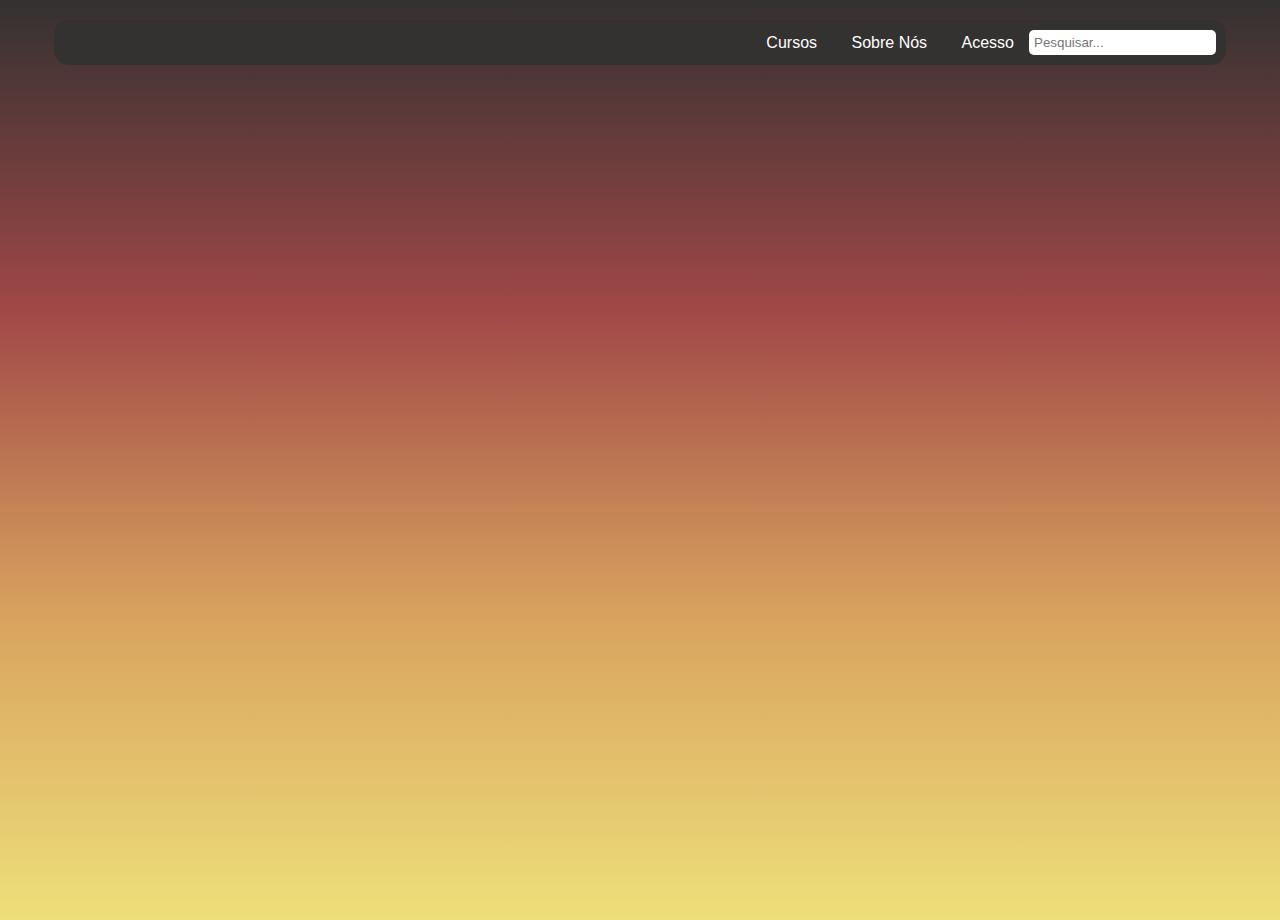
<file: 0.000001/index.html>
<!DOCTYPE html>
<html lang="pt-BR">
<head>
    <meta charset="UTF-8">
    <meta name="viewport" content="width=device-width, initial-scale=1.0">
    <title>Cabeçalho</title>
    <link rel="stylesheet" href="style.css">
    <style>
        body {
            margin: 0;
            font-family: Arial, sans-serif;
        }
        header {
            width: 90%;
            margin: 20px auto;
            padding: 10px;
            background-color: #343131;
            border-radius: 15px;
            display: flex;
            justify-content: space-between;
            align-items: center;
            color: white;
        }
        nav a {
            margin: 0 15px;
            color: white;
            text-decoration: none;
        }
        input[type="text"] {
            padding: 5px;
            border-radius: 5px;
            border: none;
        }
    </style>
</head>
<body>
    <header>
        <nav>
            <a href="#">Cursos</a>
            <a href="#">Sobre Nós</a>
            <a href="#">Acesso</a>
        </nav>
        <input type="text" placeholder="Pesquisar...">
    </header>
</body>
</html>
       
</header>
</body>
</html>
</file>
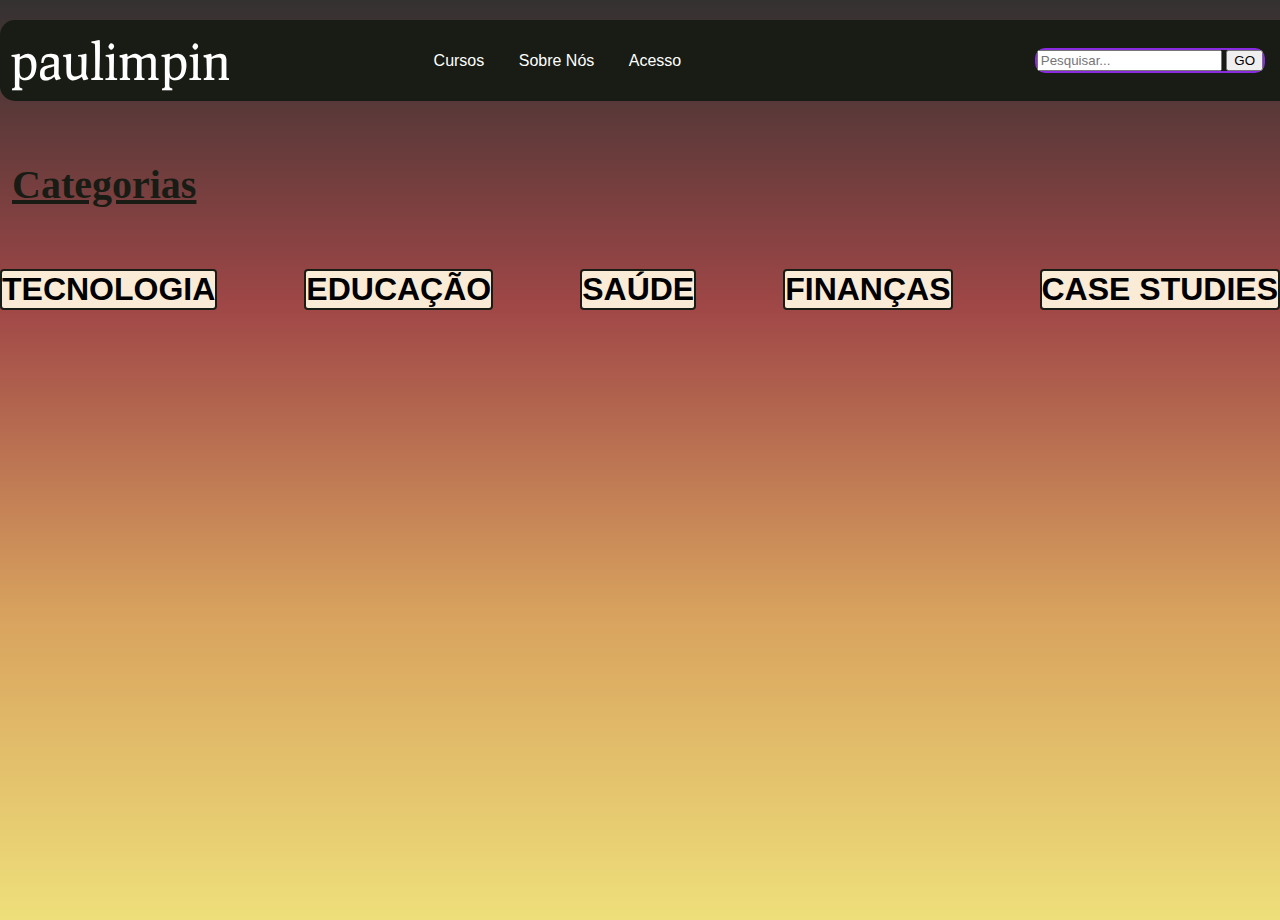
<file: 001-main/0.000001/index.html>
<!DOCTYPE html>
<html lang="pt-BR">
<head>
    <meta charset="UTF-8">
    <meta name="viewport" content="width=device-width, initial-scale=1.0">
    <title>Cabeçalho</title>
    <link rel="stylesheet" href="style.css">
    <style>
  
    </style>
</head>
<body>
    <header>
        <div class="logo">paulimpin</div>
        <nav class="nav">
            <a href="#">Cursos</a>
            <a href="#">Sobre Nós</a>
            <a href="#">Acesso</a>
        </nav>
        <form action="" class="form">
        <input type="text" placeholder="Pesquisar...">
        <button type="submit">GO</button>
         </form>
    </header>
    <section class="sec">
        <p class="titulosec">Categorias</p>
    </section>
    <div class="pit">
        <h1>TECNOLOGIA</h1>
        <h1>EDUCAÇÃO</h1>
        <h1>SAÚDE</h1>
        <h1>FINANÇAS</h1>
        <h1>CASE STUDIES</h1>
    </div>

</body>
</html>
       
</header>
</body>
</html>
</file>
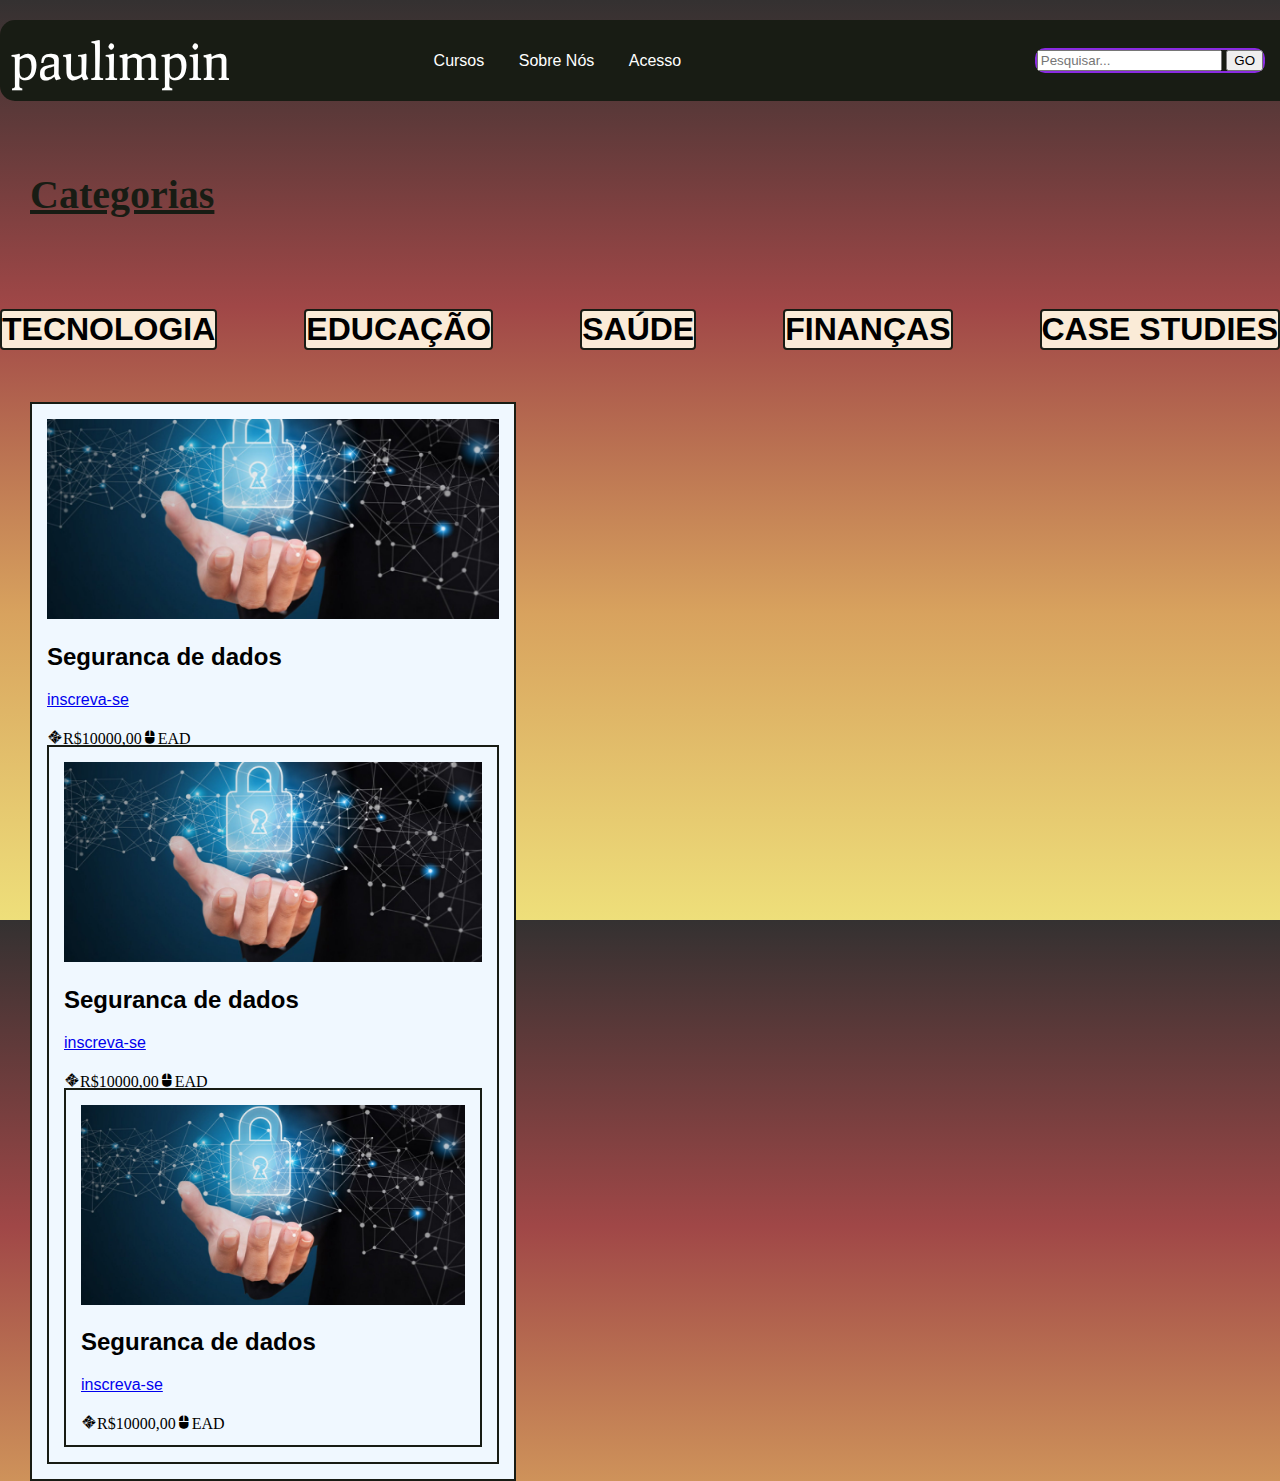
<file: 001-main/001-main/0.000001/index.html>
<!DOCTYPE html>
<html lang="pt-BR">
<head>
    <meta charset="UTF-8">
    <meta name="viewport" content="width=device-width, initial-scale=1.0">
    <title>Cabeçalho</title>
    <link rel="stylesheet" href="style.css">
    <link href='https://unpkg.com/boxicons@2.1.4/css/boxicons.min.css' rel='stylesheet'>
    <style>
  
    </style>
</head>
<body>
    <header>
        <div class="logo">paulimpin</div>
        <nav class="nav">
            <a href="#">Cursos</a>
            <a href="#">Sobre Nós</a>
            <a href="#">Acesso</a>
        </nav>
        <form action="" class="form">
        <input type="text" placeholder="Pesquisar...">
        <button type="submit">GO</button>
         </form>
    </header>
    <section class="sec">
        <p class="titulosec">Categorias</p>
    </section>
    <div class="pit">
        <h1>TECNOLOGIA</h1>
        <h1>EDUCAÇÃO</h1>
        <h1>SAÚDE</h1>
        <h1>FINANÇAS</h1>
        <h1>CASE STUDIES</h1>
    </div>
    <section class="sec">



        <div class="im">
    <img src="Seguranca-de-dados-1920x1000-c-default.jpg" alt="img" class="img" >
    <h2 class="h2">Seguranca de dados</h2>
    <a href="index.html" class="post">inscreva-se</a>
    <div class="ico">
        <i class='bx bxl-netlify'><span>R$10000,00</span></i>
        <i class='bx bxs-mouse-alt'><span>EAD</span></i>
    
    </div>
    <div class="im">
    <img  src="Seguranca-de-dados-1920x1000-c-default.jpg" alt="img" class="img" >
    <h2 class="h2">Seguranca de dados</h2>
    <a href="index.html" class="post">inscreva-se</a>
    <div class="ico">
        <i class='bx bxl-netlify'><span>R$10000,00</span></i>
        <i class='bx bxs-mouse-alt'><span>EAD</span></i>
    </div>
    <div class="im">
    <img  src="Seguranca-de-dados-1920x1000-c-default.jpg" alt="img" class="img" >
    <h2 class="h2">Seguranca de dados</h2>
    <a href="index.html" class="post">inscreva-se</a>
    <div class="ico">
        <i class='bx bxl-netlify'><span>R$10000,00</span></i>
        <i class='bx bxs-mouse-alt'><span>EAD</span></i>
    </div>
</div>



    </section>


</body>
</html>
       
</header>
</body>
</html>
</file>
<file: 0.000001/style.css>
body {
    margin: 0;
    font-family: Arial, sans-serif;
    background: linear-gradient(to bottom, #343131, #A04747, #D8A25E, #EEDF7A);
    height: 100vh;
}

header {
    width: 90%;
    margin: 20px auto;
    padding: 10px;
    background-color: rgba(52, 49, 49, 0.8);
    border-radius: 15px;
    display: flex;
    align-items: center;
    justify-content: space-between;
    color: white;
}

.logo {
    width: 50px; /* Ajuste o tamanho conforme necessário */
    margin-right: 20px;
}

nav {
    margin-left: auto; /* Move o nav para a direita */
}

nav a {
    margin: 0 15px;
    color: white;
    text-decoration: none;
}

input[type="text"] {
    padding: 5px;
    border-radius: 5px;
    border: none;
}
</file>
<file: 001-main/0.000001/style.css>
@import url('https://fonts.googleapis.com/css2?family=Prociono&display=swap');



:root{
--pr-color: #181C14;
}

body {
    margin: 0;
    font-family: Arial, sans-serif;
    background: linear-gradient(to bottom, #343131, #A04747, #D8A25E, #EEDF7A);
    height: 100vh;
}

header {
    width: 100%;
    margin: 20px auto;
    padding: 10px;
    background-color: var(--pr-color);
    border-radius: 15px;
    display: flex;
    align-items: center;
    justify-content: space-between;
    color: white;
    top:2rem ;
}

.logo {
    width: 50px;
    margin-right: 20px;
}

.nav a{
    margin: 0 15px;
    color: white;
    text-decoration: none;
    justify-content:center ;
    text-align: center;
   

}


.form{
    margin-right: 25px;
    border-radius: 10px 10px 10px 10px;
    border: 2px solid blueviolet;
}

.input[type="text"] {
    padding: 5px;
    
}

.sec{
    margin-left: 12px;
    display: flex;
}

.titulosec{
    font-family: Cambria, Cochin, Georgia, Times, 'Times New Roman', serif;
    font-weight: bold;
    text-decoration: underline;
    font-size: 2.5rem;
    color: var(--pr-color) ;
}

.pit{
    background-color: transparent;
    display: flex;
    justify-content: space-between;
}

.pit h1{
    background-color: antiquewhite;
    border-radius: 4px 4px 4px 4px;
    border: 2px solid var(--pr-color) ;
    transition: .5s ease;
}

.pit h1:hover{
    background-color: #A04747;


}

.logo{
    font-family: "Prociono", serif;
    font-size: 50px;

}
</file>
<file: 001-main/001-main/0.000001/style.css>
@import url('https://fonts.googleapis.com/css2?family=Prociono&display=swap');



:root{
--pr-color: #181C14;
}

body {
    margin: 0;
    font-family: Arial, sans-serif;
    background: linear-gradient(to bottom, #343131, #A04747, #D8A25E, #EEDF7A);
    height: 100vh;
}

header {
    width: 100%;
    margin: 20px auto;
    padding: 10px;
    background-color: var(--pr-color);
    border-radius: 15px;
    display: flex;
    align-items: center;
    justify-content: space-between;
    color: white;
    top:2rem ;
}

.logo {
    width: 50px;
    margin-right: 20px;
}

.nav a{
    margin: 0 15px;
    color: white;
    text-decoration: none;
    justify-content:center ;
    text-align: center;
   

}


.form{
    margin-right: 25px;
    border-radius: 10px 10px 10px 10px;
    border: 2px solid blueviolet;
}

.input[type="text"] {
    padding: 5px;
    
}

.sec{
    margin-left: 12px;
    display: flex;
}

.titulosec{
    font-family: Cambria, Cochin, Georgia, Times, 'Times New Roman', serif;
    font-weight: bold;
    text-decoration: underline;
    font-size: 2.5rem;
    color: var(--pr-color) ;
}

.pit{
    background-color: transparent;
    display: flex;
    justify-content: space-between;
}

.pit h1{
    background-color: antiquewhite;
    border-radius: 4px 4px 4px 4px;
    border: 2px solid var(--pr-color) ;
    transition: .5s ease;
}

.pit h1:hover{
    background-color: #A04747;


}

.logo{
    font-family: "Prociono", serif;
    font-size: 50px;

}

.im{
   justify-content: center;
   padding: 15px;
   border-radius: 0.5ren;
   border: 2px solid var(--pr-color);
   background-color: aliceblue;

    
}

.img{
    width: 100%;
    height: 200px;
    object-fit: cover;
    object-position: center;
    border-radius: 0.5ren;

}

.sec{
    display: flex;
    margin: 30px;
    justify-content: space-between;
}

.ico{
    display: flex;
    font-size: 1rem;
    font-weight: 400;
    text-decoration: none;
    margin-top: 20px;
}
</file>
